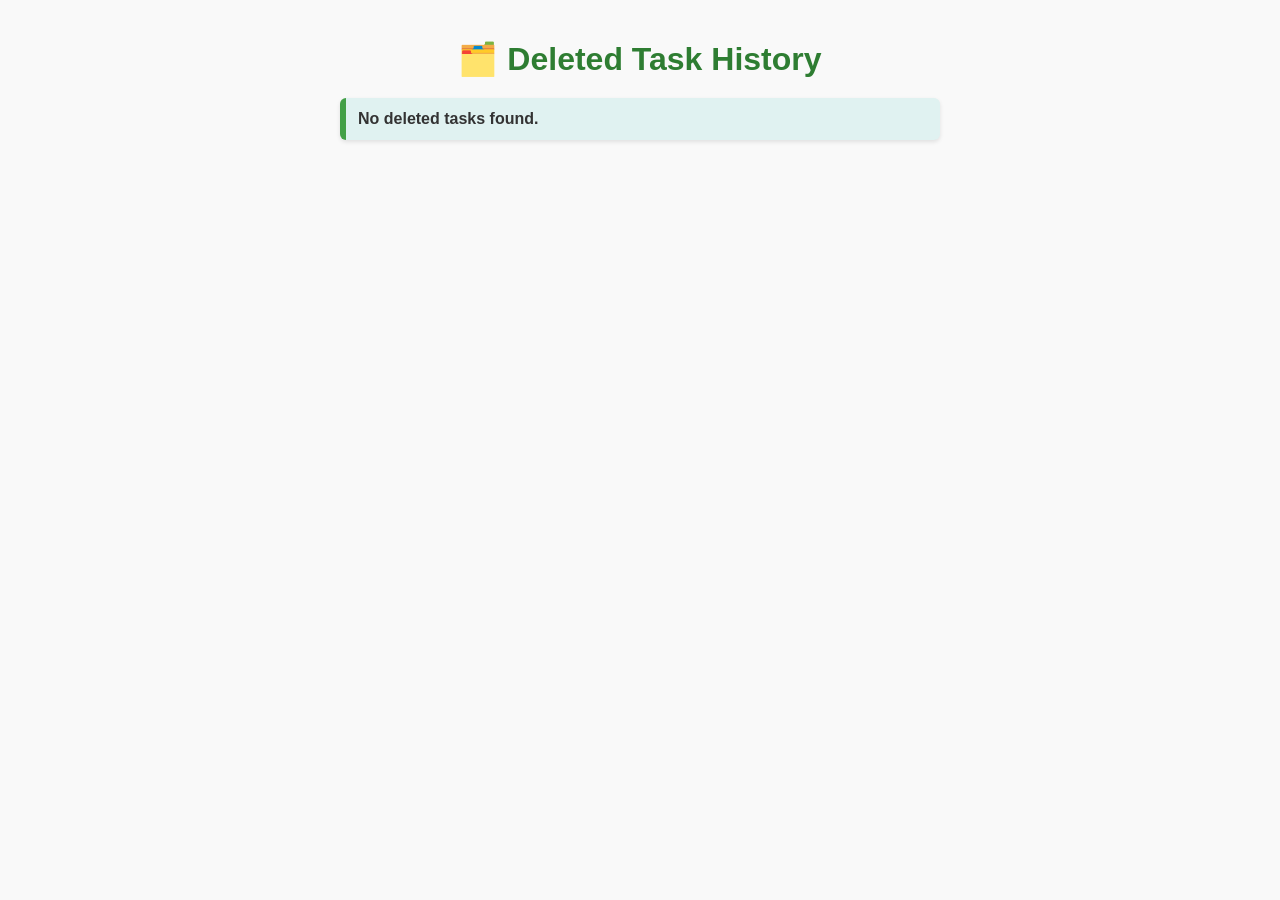
<file: public/history.html>
<!DOCTYPE html>
<html lang="en">
<head>
  <meta charset="UTF-8" />
  <meta name="viewport" content="width=device-width, initial-scale=1" />
  <title>Task History</title>
  <style>
    body {
      font-family: Arial, sans-serif;
      background-color: #f9f9f9;
      margin: 40px;
      color: #333;
    }

    h1 {
      text-align: center;
      color: #2e7d32;
      margin-bottom: 20px;
    }

    ul {
      list-style-type: none;
      padding: 0;
      max-width: 600px;
      margin: 0 auto;
    }

    li {
      background: #e0f2f1;
      margin: 10px 0;
      padding: 12px;
      border-left: 6px solid #43a047;
      border-radius: 6px;
      font-weight: bold;
      box-shadow: 0 2px 4px rgba(0,0,0,0.1);
    }
  </style>
</head>
<body>
  <h1>🗂️ Deleted Task History</h1>
  <ul id="historyList"></ul>

  <script>
    const history = JSON.parse(localStorage.getItem("history")) || [];

    function renderHistory() {
      const list = document.getElementById("historyList");
      list.innerHTML = "";

      if (history.length === 0) {
        const empty = document.createElement("li");
        empty.textContent = "No deleted tasks found.";
        list.appendChild(empty);
        return;
      }

      history.forEach(task => {
        const li = document.createElement("li");
        li.textContent = `${task.text} - ${task.date} ${task.time}`;
        list.appendChild(li);
      });
    }

    window.onload = renderHistory;
  </script>
</body>
</html>
</file>
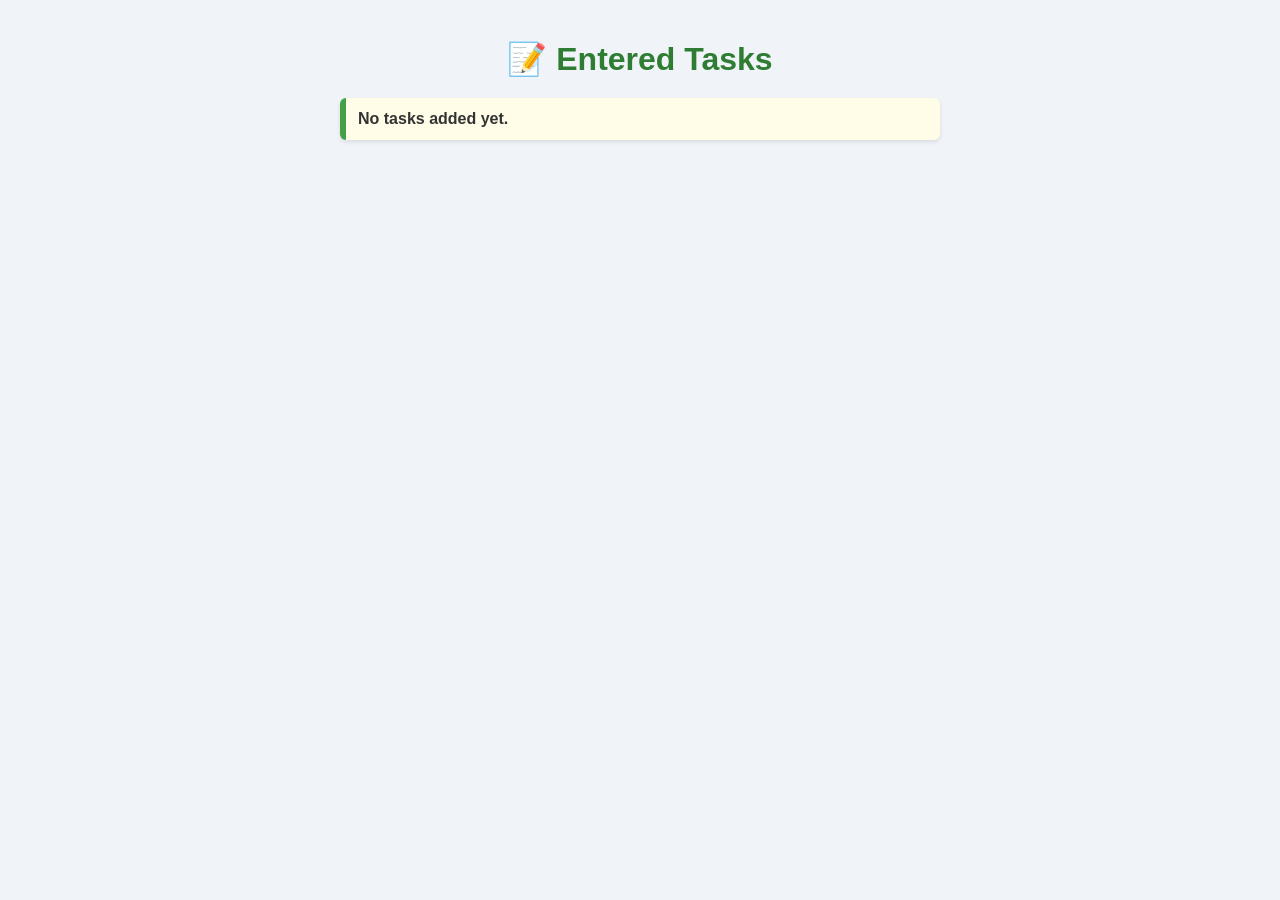
<file: public/tasks.html>
<!DOCTYPE html>
<html lang="en">
<head>
  <meta charset="UTF-8" />
  <meta name="viewport" content="width=device-width, initial-scale=1" />
  <title>Entered Tasks</title>
  <style>
    body {
      font-family: Arial, sans-serif;
      background-color: #f0f4f8;
      margin: 40px;
      color: #333;
    }

    h1 {
      text-align: center;
      color: #2e7d32;
      margin-bottom: 20px;
    }

    ul {
      list-style-type: none;
      padding: 0;
      max-width: 600px;
      margin: 0 auto;
    }

    li {
      background: #fffde7;
      margin: 10px 0;
      padding: 12px;
      border-left: 6px solid #43a047;
      border-radius: 6px;
      font-weight: bold;
      box-shadow: 0 2px 4px rgba(0,0,0,0.1);
    }
  </style>
</head>
<body>
  <h1>📝 Entered Tasks</h1>
  <ul id="taskList"></ul>

  <script>
    const tasks = JSON.parse(localStorage.getItem("tasks")) || [];

    function renderTasks() {
      const list = document.getElementById("taskList");
      list.innerHTML = "";

      if (!Array.isArray(tasks) || tasks.length === 0) {
        const empty = document.createElement("li");
        empty.textContent = "No tasks added yet.";
        list.appendChild(empty);
        return;
      }

      tasks.forEach(task => {
        const li = document.createElement("li");
        li.textContent = `${task.text} - ${task.date} ${task.time} [${task.repeat}] (${task.tags})`;
        list.appendChild(li);
      });
    }

    window.onload = renderTasks;
  </script>
</body>
</html>
</file>
